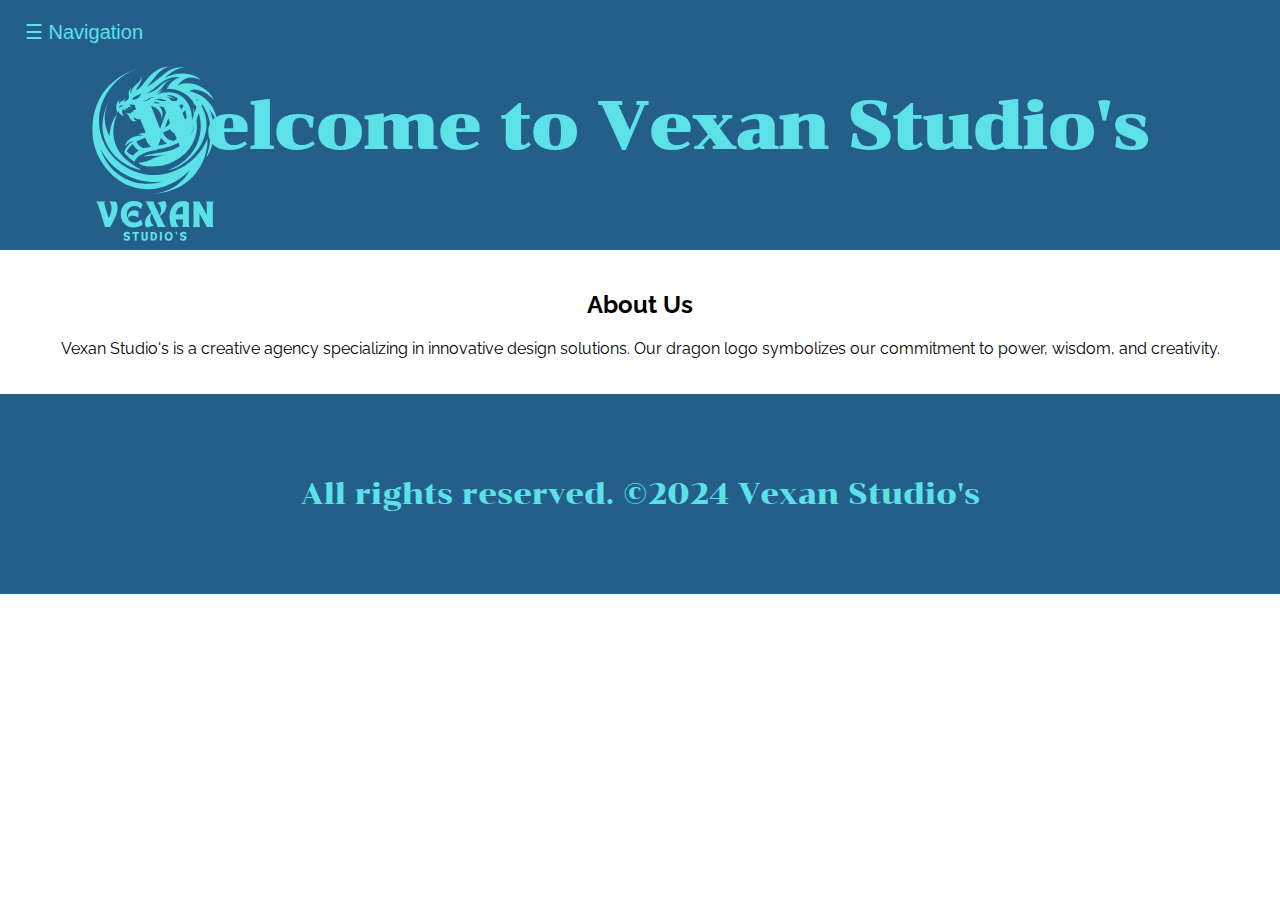
<file: index.html>
<!doctype html>
<html lang="en">
<head>
  <meta charset="utf-8">
  <title>Vexan Studio's</title>
<link rel="shortcut icon" href="favicon.ico" type="image/x-icon">
  <link rel="stylesheet" href="./css/styles.css">
  <link rel="preconnect" href="https://fonts.googleapis.com">
  <link rel="preconnect" href="https://fonts.gstatic.com" crossorigin>
  <link href="https://fonts.googleapis.com/css2?family=Chonburi&family=Raleway:ital,wght@0,100..900;1,100..900&display=swap" rel="stylesheet">
</head>
<body>
  <header class="head">
    <nav id="mySidePanel" class="sidepanel">
      <a href="javascript:void(0)" class="closebtn" onclick="closeNav()">&times;</a>
      <a href="index.html">Home</a>
      <a href="about.html">About Us</a>
      <a href="services.html">Services</a>
      <a href="portfolio.html">Portfolio</a>
      <a href="blog.html">Blog</a>
      <a href="contact.html">Contact</a>
    </nav>
    <button class="openbtn" onclick="openNav()">&#9776; Navigation</button>
    <img src="./img/Vexan.svg" alt="Vexan Studio's Logo">
    <h1>Welcome to Vexan Studio's</h1>
  </header>

  <main>
    <section class="intro">
      <h2>About Us</h2>
      <p>Vexan Studio's is a creative agency specializing in innovative design solutions. Our dragon logo symbolizes our commitment to power, wisdom, and creativity.</p>
    </section>
  </main>

  <footer class="foot">
    <p>All rights reserved. &copy;2024 Vexan Studio's</p>
  </footer>
  <script src="./js/sidepanel.js"></script>
</body>
</html>
</file>
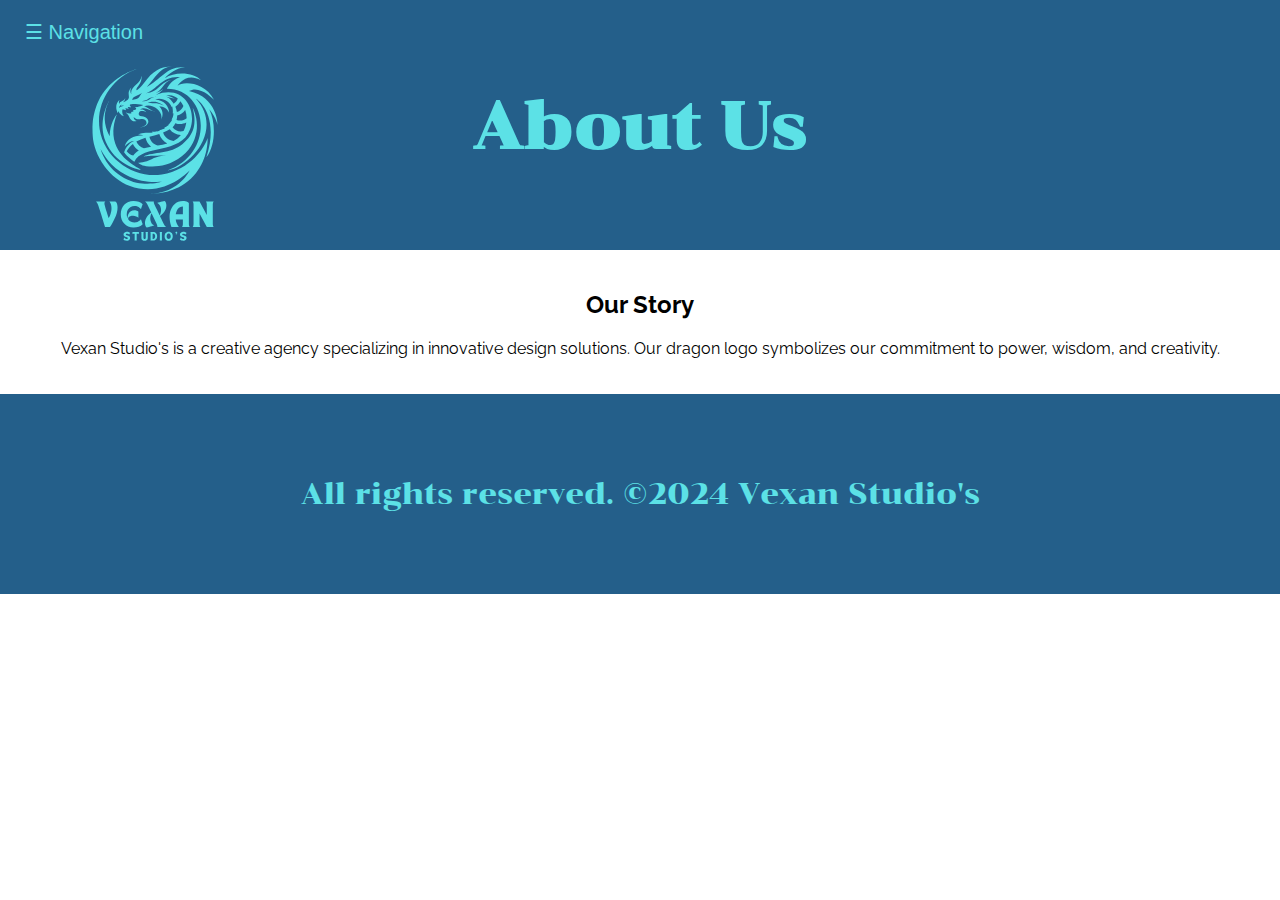
<file: about.html>
<!doctype html>
<html lang="en">
<head>
  <meta charset="utf-8">
  <title>About Us - Vexan Studio's</title>
<link rel="shortcut icon" href="favicon.ico" type="image/x-icon">
  <link rel="stylesheet" href="./css/styles.css">
  <link rel="preconnect" href="https://fonts.googleapis.com">
  <link rel="preconnect" href="https://fonts.gstatic.com" crossorigin>
  <link href="https://fonts.googleapis.com/css2?family=Chonburi&family=Raleway:ital,wght@0,100..900;1,100..900&display=swap" rel="stylesheet">
</head>
<body>
  <header class="head">
    <nav id="mySidePanel" class="sidepanel">
      <a href="javascript:void(0)" class="closebtn" onclick="closeNav()">&times;</a>
      <a href="index.html">Home</a>
      <a href="about.html">About Us</a>
      <a href="services.html">Services</a>
      <a href="portfolio.html">Portfolio</a>
      <a href="blog.html">Blog</a>
      <a href="contact.html">Contact</a>
    </nav>
    <button class="openbtn" onclick="openNav()">&#9776; Navigation</button>
    <img src="./img/Vexan.svg" alt="Vexan Studio's Logo">
    <h1>About Us</h1>
  </header>

  <main>
    <section class="intro">
      <h2>Our Story</h2>
      <p>Vexan Studio's is a creative agency specializing in innovative design solutions. Our dragon logo symbolizes our commitment to power, wisdom, and creativity.</p>
    </section>
  </main>

  <footer class="foot">
    <p>All rights reserved. &copy;2024 Vexan Studio's</p>
  </footer>
  <script src="./js/sidepanel.js"></script>
</body>
</html>
</file>
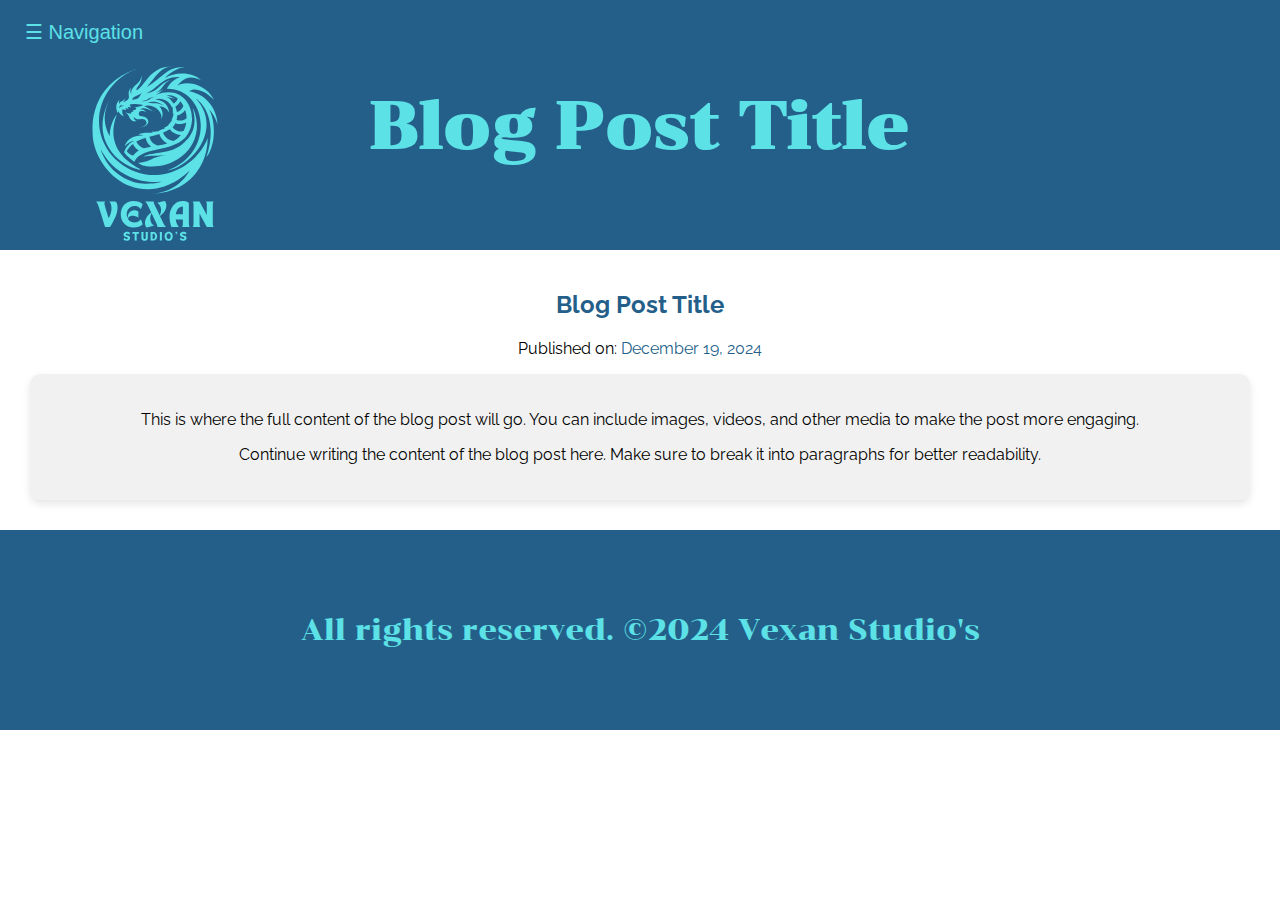
<file: blog-post.html>
<!doctype html>
<html lang="en">
<head>
  <meta charset="utf-8">
  <title>Blog Post Title - Vexan Studio's</title>
<link rel="shortcut icon" href="favicon.ico" type="image/x-icon">
  <link rel="stylesheet" href="./css/styles.css">
  <link rel="preconnect" href="https://fonts.googleapis.com">
  <link rel="preconnect" href="https://fonts.gstatic.com" crossorigin>
  <link href="https://fonts.googleapis.com/css2?family=Chonburi&family=Raleway:ital,wght@0,100..900;1,100..900&display=swap" rel="stylesheet">
</head>
<body>
  <header class="head">
    <nav id="mySidePanel" class="sidepanel">
      <a href="javascript:void(0)" class="closebtn" onclick="closeNav()">&times;</a>
      <a href="index.html">Home</a>
      <a href="about.html">About Us</a>
      <a href="services.html">Services</a>
      <a href="portfolio.html">Portfolio</a>
      <a href="blog.html">Blog</a>
      <a href="contact.html">Contact</a>
    </nav>
    <button class="openbtn" onclick="openNav()">&#9776; Navigation</button>
    <img src="./img/Vexan.svg" alt="Vexan Studio's Logo">
    <h1>Blog Post Title</h1>
  </header>

  <main>
    <section class="blog-post">
      <h2>Blog Post Title</h2>
      <p>Published on: <span class="post-date">December 19, 2024</span></p>
      <article>
        <p>This is where the full content of the blog post will go. You can include images, videos, and other media to make the post more engaging.</p>
        <p>Continue writing the content of the blog post here. Make sure to break it into paragraphs for better readability.</p>
        <!-- Add more content as needed -->
      </article>
    </section>
  </main>

  <footer class="foot">
    <p>All rights reserved. &copy;2024 Vexan Studio's</p>
  </footer>
  <script src="./js/sidepanel.js"></script>
</body>
</html>
</file>
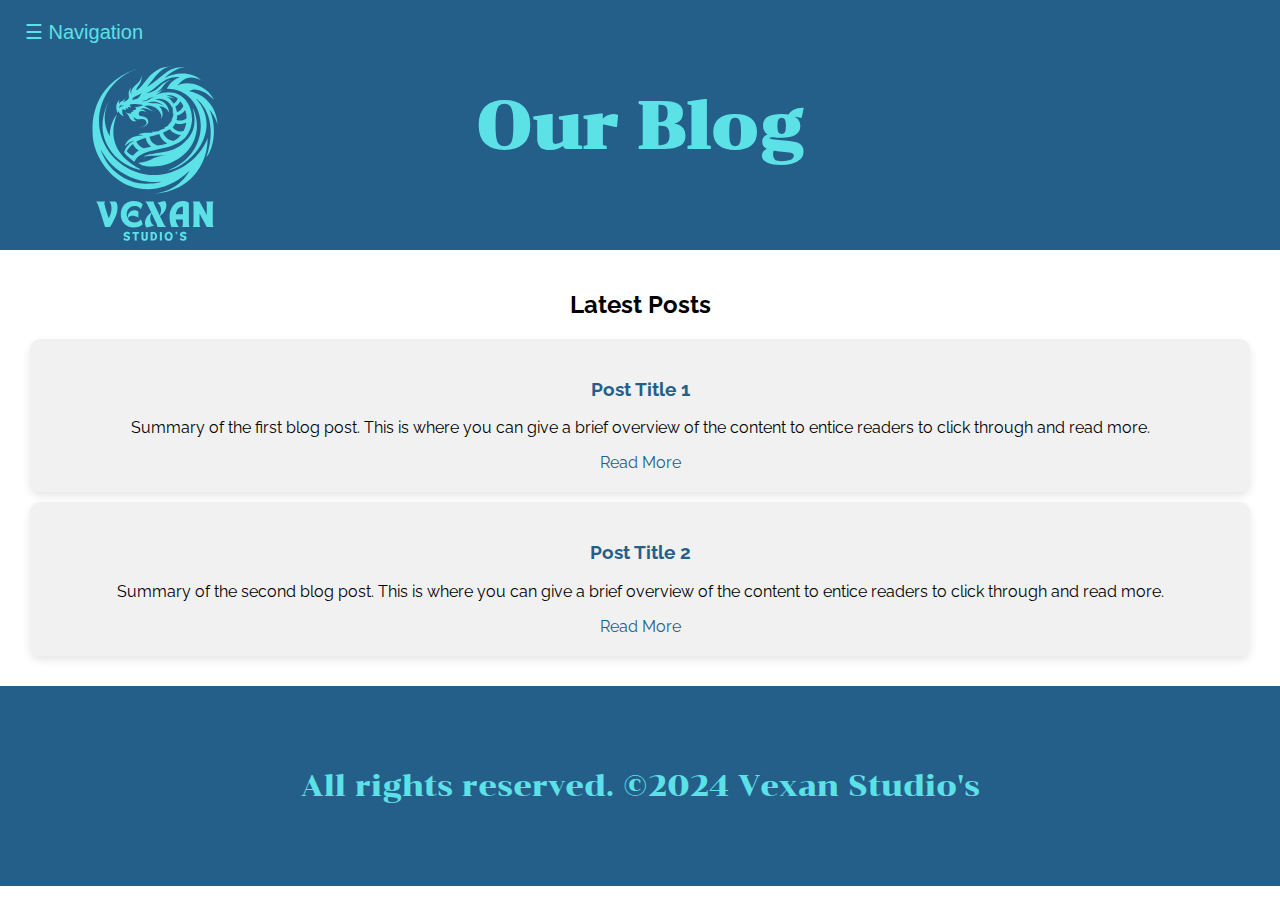
<file: blog.html>
<!doctype html>
<html lang="en">
<head>
  <meta charset="utf-8">
  <title>Blog - Vexan Studio's</title>
<link rel="shortcut icon" href="favicon.ico" type="image/x-icon">
  <link rel="stylesheet" href="./css/styles.css">
  <link rel="preconnect" href="https://fonts.googleapis.com">
  <link rel="preconnect" href="https://fonts.gstatic.com" crossorigin>
  <link href="https://fonts.googleapis.com/css2?family=Chonburi&family=Raleway:ital,wght@0,100..900;1,100..900&display=swap" rel="stylesheet">
</head>
<body>
  <header class="head">
    <nav id="mySidePanel" class="sidepanel">
      <a href="javascript:void(0)" class="closebtn" onclick="closeNav()">&times;</a>
      <a href="index.html">Home</a>
      <a href="about.html">About Us</a>
      <a href="services.html">Services</a>
      <a href="portfolio.html">Portfolio</a>
      <a href="blog.html">Blog</a>
      <a href="contact.html">Contact</a>
    </nav>
    <button class="openbtn" onclick="openNav()">&#9776; Navigation</button>
    <img src="./img/Vexan.svg" alt="Vexan Studio's Logo">
    <h1>Our Blog</h1>
  </header>

  <main>
    <section class="blog">
      <h2>Latest Posts</h2>
      <article class="post">
        <h3>Post Title 1</h3>
        <p>Summary of the first blog post. This is where you can give a brief overview of the content to entice readers to click through and read more.</p>
        <a href="./blog-post.html">Read More</a>
      </article>
      <article class="post">
        <h3>Post Title 2</h3>
        <p>Summary of the second blog post. This is where you can give a brief overview of the content to entice readers to click through and read more.</p>
        <a href="./blog-post.html">Read More</a>
      </article>
      <!-- Add more blog posts as needed -->
    </section>
  </main>

  <footer class="foot">
    <p>All rights reserved. &copy;2024 Vexan Studio's</p>
  </footer>
  <script src="./js/sidepanel.js"></script>
</body>
</html>
</file>
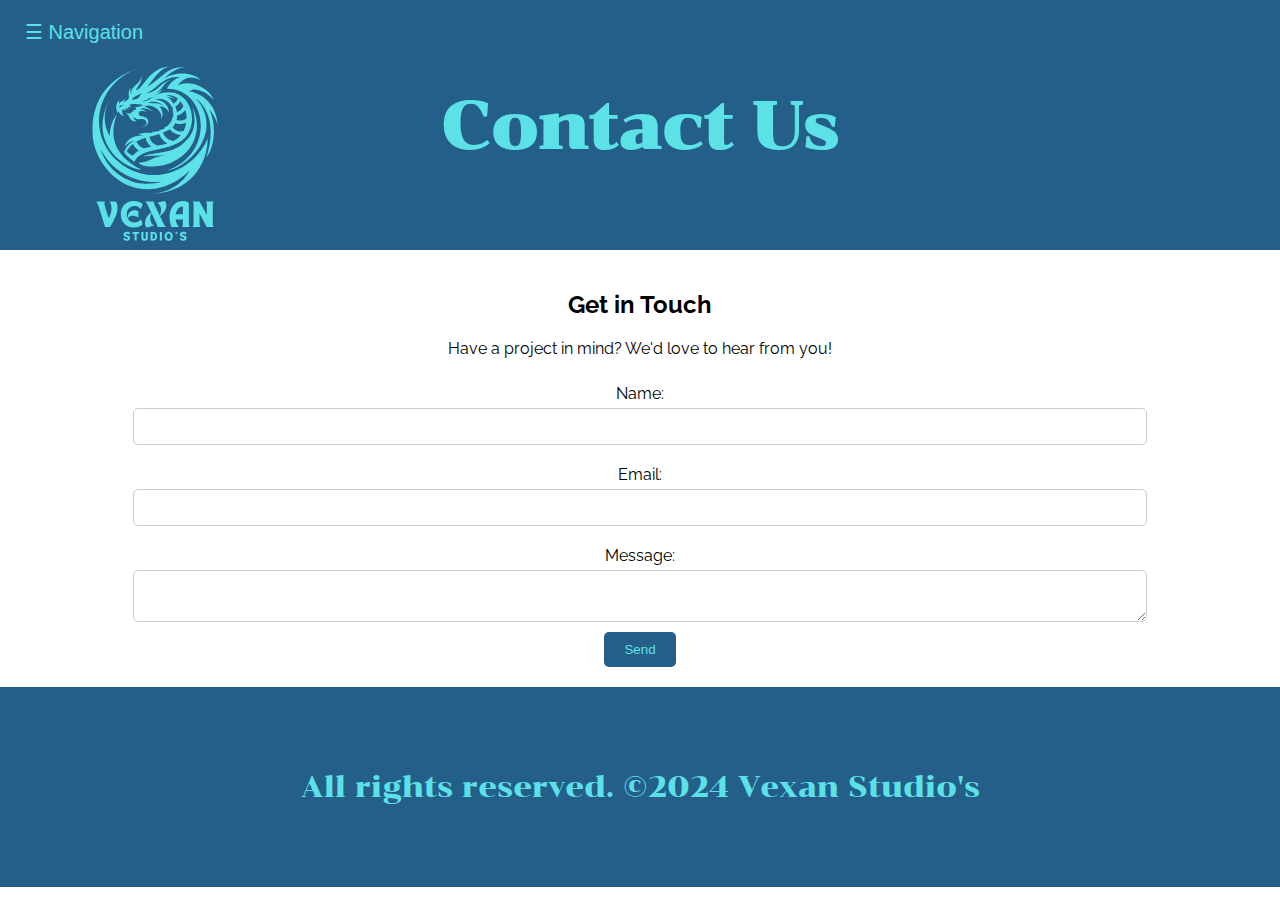
<file: contact.html>
<!doctype html>
<html lang="en">
<head>
  <meta charset="utf-8">
  <title>Contact Us - Vexan Studio's</title>
<link rel="shortcut icon" href="favicon.ico" type="image/x-icon">
  <link rel="stylesheet" href="./css/styles.css">
  <link rel="preconnect" href="https://fonts.googleapis.com">
  <link rel="preconnect" href="https://fonts.gstatic.com" crossorigin>
  <link href="https://fonts.googleapis.com/css2?family=Chonburi&family=Raleway:ital,wght@0,100..900;1,100..900&display=swap" rel="stylesheet">
</head>
<body>
  <header class="head">
    <nav id="mySidePanel" class="sidepanel">
      <a href="javascript:void(0)" class="closebtn" onclick="closeNav()">&times;</a>
      <a href="index.html">Home</a>
      <a href="about.html">About Us</a>
      <a href="services.html">Services</a>
      <a href="portfolio.html">Portfolio</a>
      <a href="blog.html">Blog</a>
      <a href="contact.html">Contact</a>
    </nav>
    <button class="openbtn" onclick="openNav()">&#9776; Navigation</button>
    <img src="./img/Vexan.svg" alt="Vexan Studio's Logo">
    <h1>Contact Us</h1>
  </header>

  <main>
    <section class="contact">
      <h2>Get in Touch</h2>
      <p>Have a project in mind? We'd love to hear from you!</p>
      <form>
        <label for="name">Name:</label>
        <input type="text" id="name" name="name" required>
        <label for="email">Email:</label>
        <input type="email" id="email" name="email" required>
        <label for="message">Message:</label>
        <textarea id="message" name="message" required></textarea>
        <button type="submit">Send</button>
      </form>
    </section>
  </main>

  <footer class="foot">
    <p>All rights reserved. &copy;2024 Vexan Studio's</p>
  </footer>
  <script src="./js/sidepanel.js"></script>
</body>
</html>
</file>
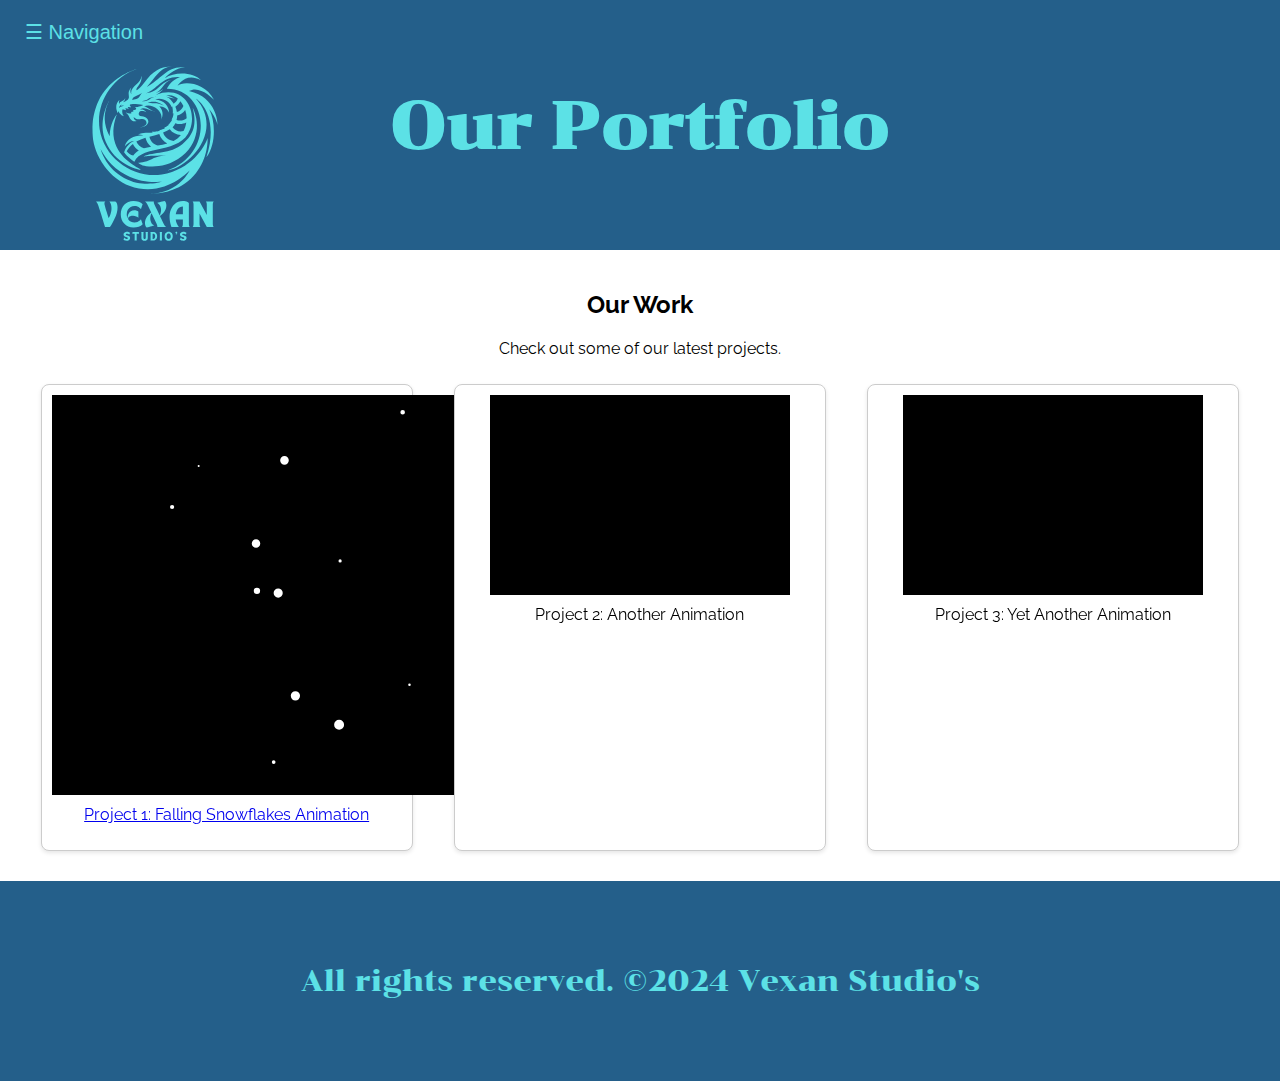
<file: portfolio.html>
<!doctype html>
<html lang="en">
<head>
  <meta charset="utf-8">
  <title>Portfolio - Vexan Studio's</title>
<link rel="shortcut icon" href="favicon.ico" type="image/x-icon">
  <link rel="stylesheet" href="./css/styles.css">
  <link rel="preconnect" href="https://fonts.googleapis.com">
  <link rel="preconnect" href="https://fonts.gstatic.com" crossorigin>
  <link href="https://fonts.googleapis.com/css2?family=Chonburi&family=Raleway:ital,wght@0,100..900;1,100..900&display=swap" rel="stylesheet">
</head>
<body>
  <header class="head">
    <nav id="mySidePanel" class="sidepanel">
      <a href="javascript:void(0)" class="closebtn" onclick="closeNav()">&times;</a>
      <a href="index.html">Home</a>
      <a href="about.html">About Us</a>
      <a href="services.html">Services</a>
      <a href="portfolio.html">Portfolio</a>
      <a href="blog.html">Blog</a>
      <a href="contact.html">Contact</a>
    </nav>
    <button class="openbtn" onclick="openNav()">&#9776; Navigation</button>
    <img src="./img/Vexan.svg" alt="Vexan Studio's Logo">
    <h1>Our Portfolio</h1>
  </header>

  <main>
    <section class="portfolio">
      <h2>Our Work</h2>
      <p>Check out some of our latest projects.</p>
      <div class="portfolioproject">
        <div class="project">
            <canvas id="project1Canvas" width="500" height="400"></canvas>
            <p class="description"><a href="./snowflake.html">Project 1: Falling Snowflakes Animation</a></p>
        </div>
        <div class="project">
            <canvas id="project2Canvas" width="300" height="200"></canvas>
            <p class="description">Project 2: Another Animation</p>
        </div>
        <div class="project">
            <canvas id="project3Canvas" width="300" height="200"></canvas>
            <p class="description">Project 3: Yet Another Animation</p>
        </div>
    </div>

    </section>
  </main>

  <footer class="foot">
    <p>All rights reserved. &copy;2024 Vexan Studio's</p>
  </footer>
  <script src="./js/sidepanel.js"></script>
  <script src="./js/snowflake.js"></script>
</body>
</html>
</file>
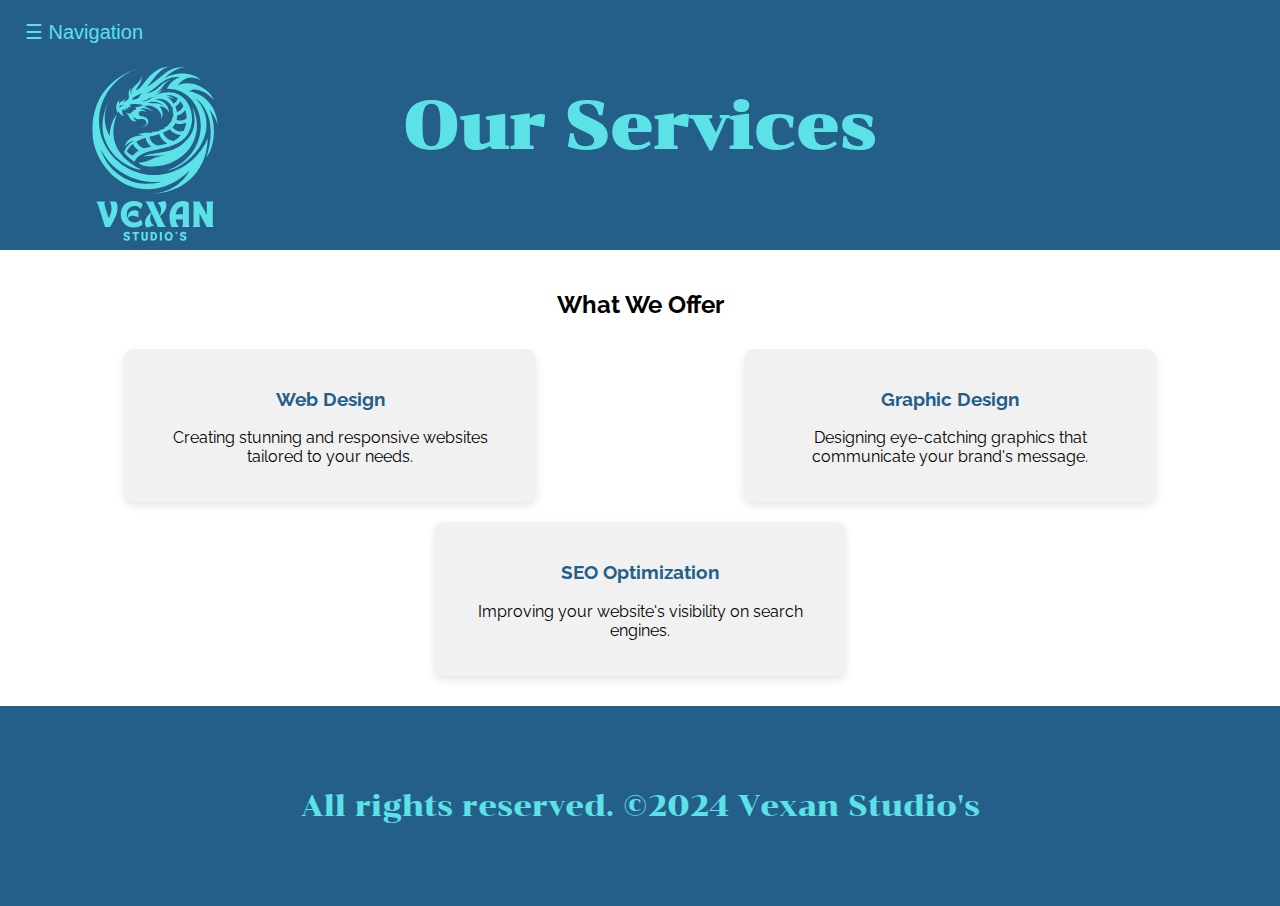
<file: services.html>
<!doctype html>
<html lang="en">
<head>
  <meta charset="utf-8">
  <title>Services - Vexan Studio's</title>
<link rel="shortcut icon" href="favicon.ico" type="image/x-icon">
  <link rel="stylesheet" href="./css/styles.css">
  <link rel="preconnect" href="https://fonts.googleapis.com">
  <link rel="preconnect" href="https://fonts.gstatic.com" crossorigin>
  <link href="https://fonts.googleapis.com/css2?family=Chonburi&family=Raleway:ital,wght@0,100..900;1,100..900&display=swap" rel="stylesheet">
</head>
<body>
  <header class="head">
    <nav id="mySidePanel" class="sidepanel">
      <a href="javascript:void(0)" class="closebtn" onclick="closeNav()">&times;</a>
      <a href="index.html">Home</a>
      <a href="about.html">About Us</a>
      <a href="services.html">Services</a>
      <a href="portfolio.html">Portfolio</a>
      <a href="blog.html">Blog</a>
      <a href="contact.html">Contact</a>
    </nav>
    <button class="openbtn" onclick="openNav()">&#9776; Navigation</button>
    <img src="./img/Vexan.svg" alt="Vexan Studio's Logo">
    <h1>Our Services</h1>
  </header>

  <main>
    <section class="services">
      <h2>What We Offer</h2>
      <div class="service-cards">
        <div class="card">
          <h3>Web Design</h3>
          <p>Creating stunning and responsive websites tailored to your needs.</p>
        </div>
        <div class="card">
          <h3>Graphic Design</h3>
          <p>Designing eye-catching graphics that communicate your brand's message.</p>
        </div>
        <div class="card">
          <h3>SEO Optimization</h3>
          <p>Improving your website's visibility on search engines.</p>
        </div>
      </div>
    </section>
  </main>

  <footer class="foot">
    <p>All rights reserved. &copy;2024 Vexan Studio's</p>
  </footer>
  <script src="./js/sidepanel.js"></script>
</body>
</html>
</file>
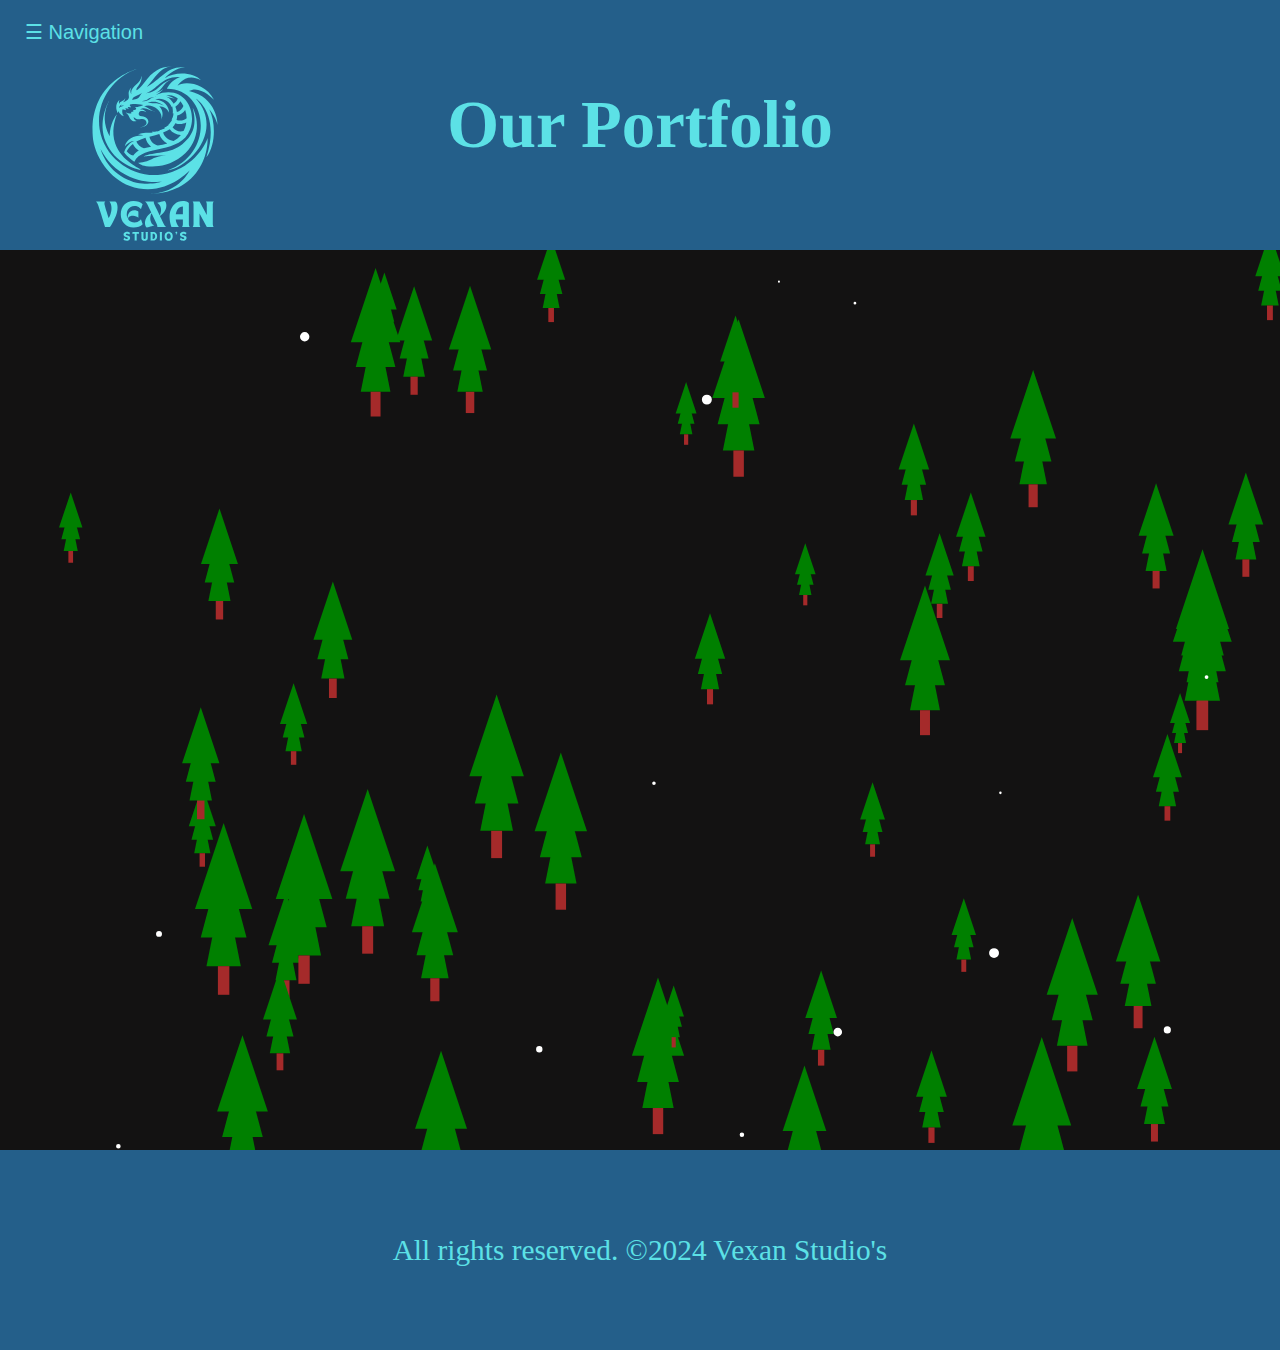
<file: snowflake.html>
<!DOCTYPE html>
<html lang="en">
<head>
    <meta charset="UTF-8">
    <meta name="viewport" content="width=device-width, initial-scale=1.0">
    <title>Forest with Falling Snowflakes</title>
    <link rel="shortcut icon" href="favicon.ico" type="image/x-icon">
    <link rel="stylesheet" href="./css/styles.css">
    <style>
        body {
            margin: 0;
            background-color: #131212;
            display: flex;
            flex-direction: column;
            height: 100vh;
        }
        header, footer {
            flex-shrink: 0;
        }
        canvas {
            display: block;
            flex-grow: 1;
        }
    </style>
</head>
<body>

<header class="head">
    <nav id="mySidePanel" class="sidepanel">
        <a href="javascript:void(0)" class="closebtn" onclick="closeNav()">&times;</a>
        <a href="index.html">Home</a>
        <a href="about.html">About Us</a>
        <a href="services.html">Services</a>
        <a href="portfolio.html">Portfolio</a>
        <a href="blog.html">Blog</a>
        <a href="contact.html">Contact</a>
    </nav>
    <button class="openbtn" onclick="openNav()">&#9776; Navigation</button>
    <img src="./img/Vexan.svg" alt="Vexan Studio's Logo">
    <h1>Our Portfolio</h1>
</header>

<canvas id="snowCanvas"></canvas>

<footer class="foot">
    <p>All rights reserved. &copy;2024 Vexan Studio's</p>
</footer>

<script>
    const canvas = document.getElementById('snowCanvas');
    const ctx = canvas.getContext('2d');
    canvas.width = window.innerWidth;
    canvas.height = window.innerHeight;

    const snowflakes = [];
    const trees = [];

    function drawTree(x, y, size) {
        ctx.fillStyle = 'green';
        ctx.beginPath();
        ctx.moveTo(x, y - size * 3);
        ctx.lineTo(x - size, y);
        ctx.lineTo(x + size, y);
        ctx.closePath();
        ctx.fill();

        ctx.beginPath();
        ctx.moveTo(x, y - size * 2);
        ctx.lineTo(x - size * 0.8, y + size);
        ctx.lineTo(x + size * 0.8, y + size);
        ctx.closePath();
        ctx.fill();

        ctx.beginPath();
        ctx.moveTo(x, y - size);
        ctx.lineTo(x - size * 0.6, y + size * 2);
        ctx.lineTo(x + size * 0.6, y + size * 2);
        ctx.closePath();
        ctx.fill();

        ctx.fillStyle = 'brown';
        ctx.fillRect(x - size * 0.2, y + size * 2, size * 0.4, size);
    }

    function createTrees() {
        const treeCount = 50; // Adjust the number of trees here
        for (let i = 0; i < treeCount; i++) {
            const x = Math.random() * canvas.width;
            const y = Math.random() * canvas.height;
            const size = Math.random() * 20 + 10;
            trees.push({ x, y, size });
        }
    }

    function drawTrees() {
        trees.forEach(tree => {
            drawTree(tree.x, tree.y, tree.size);
        });
    }

    function createSnowflakes() {
        const x = Math.random() * canvas.width;
        const y = Math.random() * canvas.height;
        const radius = Math.random() * 4 + 1;
        const speed = Math.random() * 1 + 0.5;
        snowflakes.push({ x, y, radius, speed });
    }

    function drawSnowflakes() {
        ctx.fillStyle = 'white';
        ctx.beginPath();
        snowflakes.forEach(snowflake => {
            ctx.moveTo(snowflake.x, snowflake.y);
            ctx.arc(snowflake.x, snowflake.y, snowflake.radius, 0, Math.PI * 2);
        });
        ctx.fill();
    }

    function updateSnowflakes() {
        snowflakes.forEach(snowflake => {
            snowflake.y += snowflake.speed;
            if (snowflake.y > canvas.height) {
                snowflake.y = 0;
                snowflake.x = Math.random() * canvas.width;
            }
        });
    }

    function animate() {
        ctx.clearRect(0, 0, canvas.width, canvas.height);
        drawTrees();
        drawSnowflakes();
        updateSnowflakes();
        requestAnimationFrame(animate);
    }

    createTrees();
    setInterval(createSnowflakes, 50);
    animate();
</script>

<script src="./js/sidepanel.js"></script>
</body>
</html>
</file>
<file: css/styles.css>
/* CSS Document */
body {
  font-family: "Raleway", serif;
  margin: 0;
  padding: 0;
  box-sizing: border-box;
}

.sidepanel {
  width: 0;
  position: fixed;
  z-index: 1;
  height: 100%;
  top: 0;
  left: 0;
  background-color: #245F8A;
  overflow-x: hidden;
  transition: 0.5s;
  padding-top: 60px;
}

.sidepanel a {
  padding: 8px 8px 8px 32px;
  text-decoration: none;
  font-size: 25px;
  color: #5CE1E6;
  display: block;
  transition: 0.3s;
}

.sidepanel a:hover {
  color: #f1f1f1;
}

.sidepanel .closebtn {
  position: absolute;
  top: 0;
  right: 25px;
  font-size: 36px;
}

.openbtn {
  font-size: 20px;
  cursor: pointer;
  background-color: #245F8A;
  color: #5CE1E6;
  padding: 10px 15px;
  border: none;
  position: absolute;
  top: 10px;
  left: 10px;
}

.openbtn:hover {
  background-color: #98AFC7;
}

.head {
  height: 250px;
  background-color: #245F8A;
  display: flex;
  flex-direction: column;
  align-items: center;
  justify-content: center;
  position: relative;
}

.head img {
  position: absolute;
  left: 30px;
  height: auto;
  width: 250px;
  margin-top: 60px;
}

.head h1 {
  margin-top: 100px;
  text-align: center;
  width: 100%;
  margin-bottom: 100px;
  font-size: 50pt;
  color: #5CE1E6;
  font-family: "Chonburi", serif;
}

.intro, .services, .portfolio, .contact, .blog, .blog-post {
  padding: 20px;
  text-align: center;
}

.service-cards {
  display: flex;
  justify-content: space-around;
  flex-wrap: wrap;
}

.card {
  background-color: #f1f1f1;
  padding: 20px;
  margin: 10px;
  border-radius: 10px;
  width: 30%;
  box-shadow: 0 4px 8px rgba(0, 0, 0, 0.1);
}

.card h3 {
  color: #245F8A;
}

.blog .post, .blog-post article {
  background-color: #f1f1f1;
  padding: 20px;
  margin: 10px;
  border-radius: 10px;
  box-shadow: 0 4px 8px rgba(0, 0, 0, 0.1);
}

.blog .post h3, .blog-post h2 {
  color: #245F8A;
}

.blog .post a, .blog-post .post-date {
  color: #245F8A;
  text-decoration: none;
}

.blog .post a:hover, .blog-post .post-date:hover {
  text-decoration: underline;
}

.foot {
  height: 200px;
  background-color: #245F8A;
  display: flex;
  flex-direction: column;
  align-items: center;
  justify-content: center;
  position: relative;
}

.foot p {
  font-size: 22pt;
  color: #5CE1E6;
  width: 100%;
  margin-top: 125px;
  margin-bottom: 125px;
  text-align: center;
  font-family: "Chonburi", serif;
}

form {
  display: flex;
  flex-direction: column;
  align-items: center;
}

form label {
  margin: 10px 0 5px;
}

form input, form textarea {
  width: 80%;
  padding: 10px;
  margin-bottom: 10px;
  border: 1px solid #ccc;
  border-radius: 5px;
}

form button {
  padding: 10px 20px;
  background-color: #245F8A;
  color: #5CE1E6;
  border: none;
  border-radius: 5px;
  cursor: pointer;
}

form button:hover {
  background-color: #98AFC7;
}

.portfolioproject {
   display: flex;
   justify-content: space-around;
   flex-wrap: wrap;
}
.project {
  background-color: white;
  border: 1px solid #ccc;
  border-radius: 8px;
  box-shadow: 0 2px 4px rgba(0, 0, 0, 0.1);
  margin: 10px;
  padding: 10px;
  width: 30%;
  box-sizing: border-box;
}
.project canvas {
   display: block;
   margin: 0 auto;
   background-color: black;
}
.description {
   text-align: center;
   margin-top: 10px;
}
</file>
